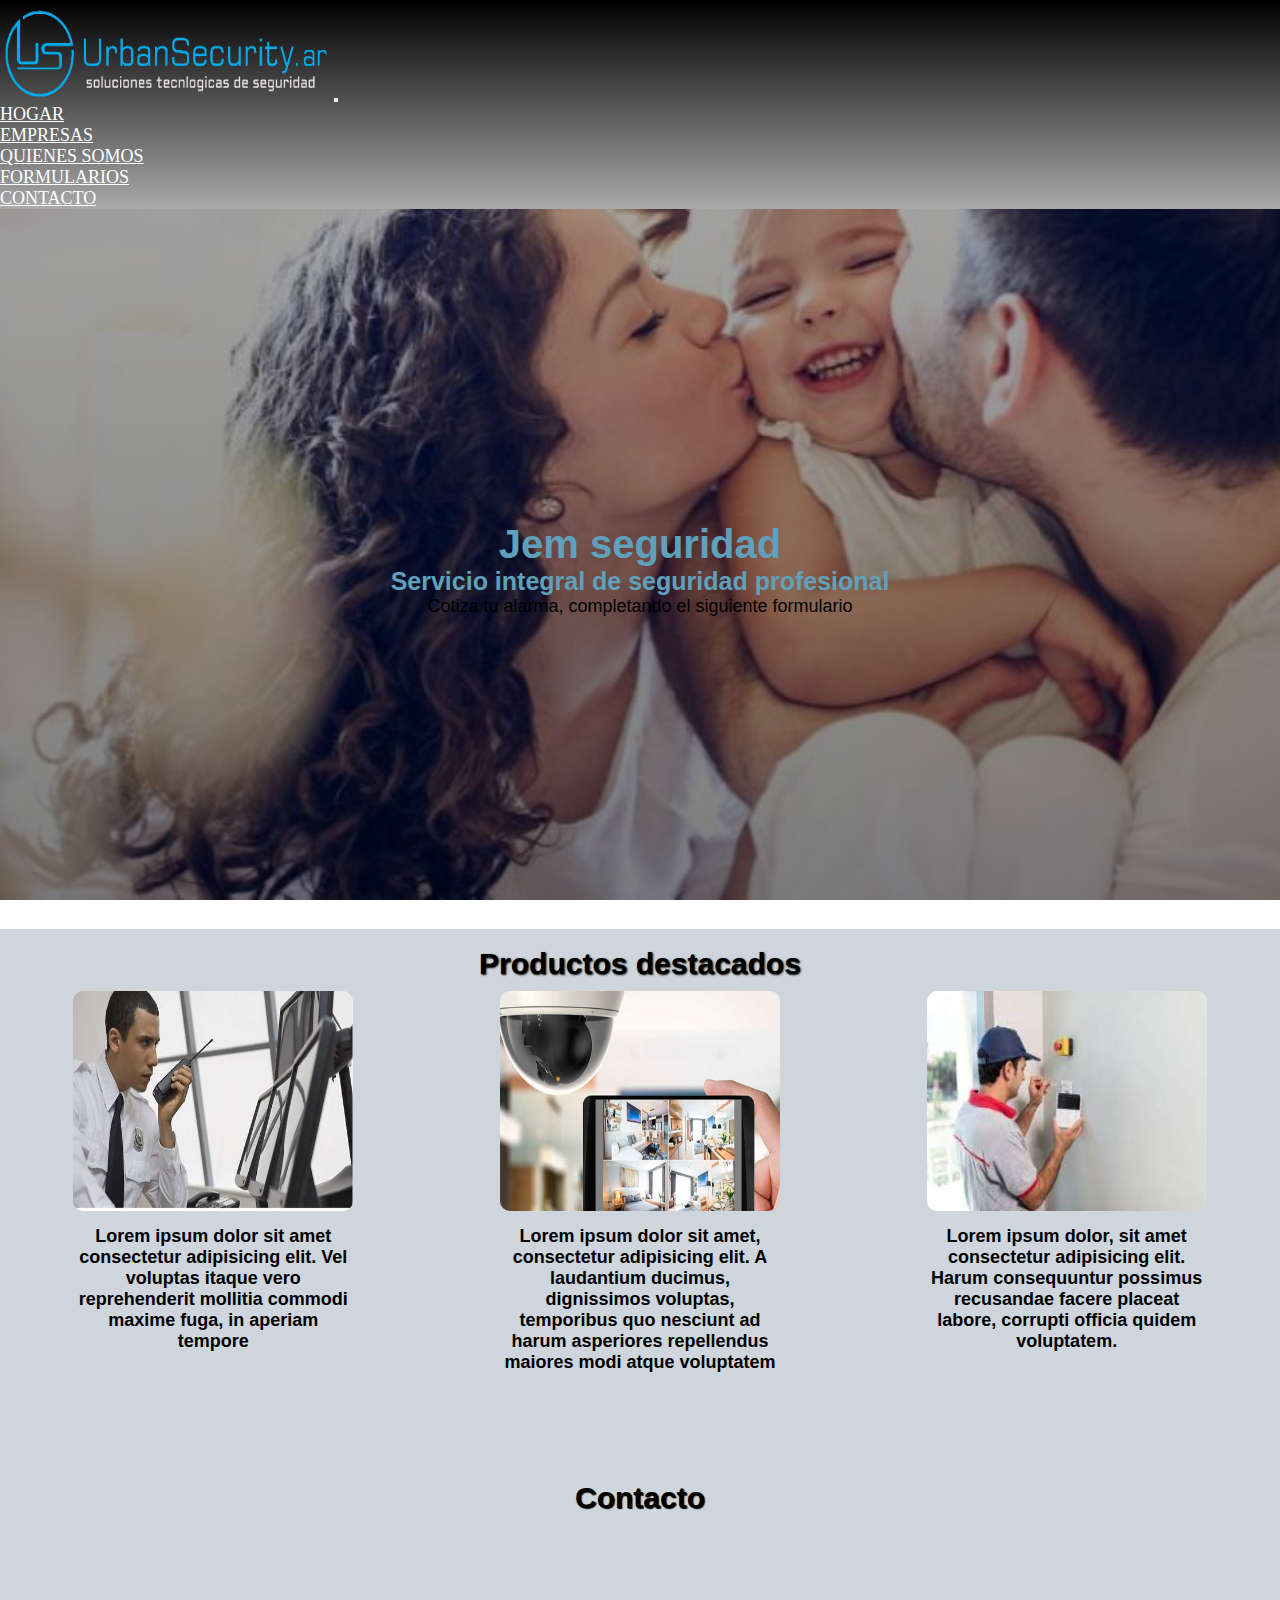
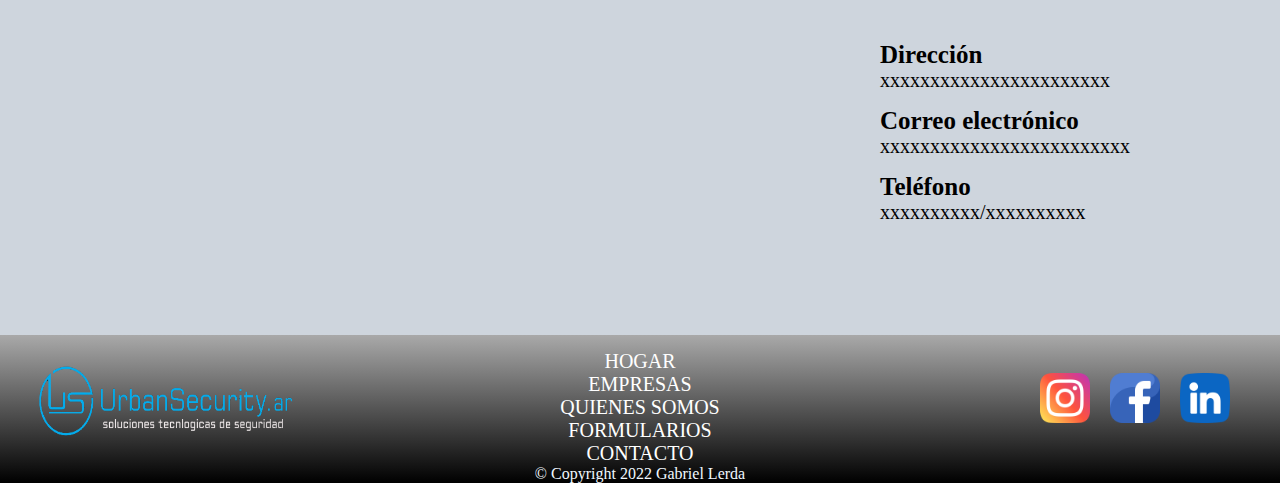
<file: Practica de root/index.html>
<!DOCTYPE html>
<html lang="en">

<head>
    <meta charset="UTF-8">
    <meta http-equiv="X-UA-Compatible" content="IE=edge">
    <meta name="viewport" content="width=device-width, initial-scale=1.0">
    <link href="https://cdn.jsdelivr.net/npm/bootstrap@5.1.3/dist/css/bootstrap.min.css" rel="stylesheet"
        integrity="sha384-1BmE4kWBq78iYhFldvKuhfTAU6auU8tT94WrHftjDbrCEXSU1oBoqyl2QvZ6jIW3" crossorigin="anonymous">
    <link rel="stylesheet" href="css/style.css">
    <link rel="shortcut icon" href="images/logourban.png" type="image/x-icon">
    <title>Jem-Seguridad</title>
</head>

<body>
    <div class="grid-container">
        <header class="header">
            <nav class="navbar navbar-expand-lg background-nav">
                <div class="container-fluid">
                    <a class="navbar-brand" href="./index.html"><img src="images/logosinfondo.png" alt="Logo"></a>
                    <button class="navbar-toggler navbar-light" type="button" data-bs-toggle="collapse"
                        data-bs-target="#navbarNav" aria-controls="navbarNav" aria-expanded="false"
                        aria-label="Toggle navigation">
                        <span class="navbar-toggler-icon"></span>
                    </button>
                    <div class="collapse navbar-collapse justify-content-end" id="navbarNav">
                        <ul class="navbar-nav nav-ul">
                            <li class="nav-item">
                                <a class="nav-link active" aria-current="page" href="pages/hogar.html">Hogar</a>
                            </li>
                            <li class="nav-item">
                                <a class="nav-link active" href="pages/empresas.html">Empresas</a>
                            </li>
                            <li class="nav-item">
                                <a class="nav-link active" href="pages/quienes-somos.html">Quienes somos</a>
                            </li>
                            <li class="nav-item">
                                <a class="nav-link active" href="pages/formularios.html">Formularios</a>
                            </li>
                            <li class="nav-item">
                                <a class="nav-link active" href="#contacto">Contacto</a>
                            </li>
                        </ul>
                    </div>
                </div>
            </nav>
        </header>
        <main class="main">
            <section class="hero-section">
                <h1>Jem seguridad </h1>
                <h2>Servicio integral de seguridad profesional</h2>
                <!-- es parte de un formulario -->
                <p>Cotiza tu alarma, completando el siguiente formulario</p>
            </section>
            <section class="productos-destacados">
                <h2>Productos destacados</h2>
                <div class="imagenes-productos">
                    <div>
                        <a href="pages/empresas.html"><img src="images/guardiaseguri.jpg" alt="Monitoreo empresa"></a>
                        <p>Lorem ipsum dolor sit amet consectetur adipisicing elit. Vel voluptas itaque vero
                            reprehenderit
                            mollitia commodi maxime fuga, in aperiam tempore</p>
                    </div>
                    <div>
                        <a href="pages/hogar.html"><img src="images/camaras-seguridad-casa.jpg"
                                alt="Alarmas domiciliarias"></a>
                        <p>Lorem ipsum dolor sit amet, consectetur adipisicing elit. A laudantium ducimus, dignissimos
                            voluptas, temporibus quo nesciunt ad harum asperiores repellendus maiores modi atque
                            voluptatem
                        </p>
                    </div>
                    <div>
                        <a href="pages/hogar.html"><img src="images/alarmadomicilio.jpg"
                                alt="Instalacion de alarmas"></a>
                        <p>Lorem ipsum dolor, sit amet consectetur adipisicing elit. Harum consequuntur possimus
                            recusandae
                            facere
                            placeat labore, corrupti officia quidem voluptatem.</p>
                    </div>
                </div>
            </section>
            <section id="contacto" class="contacto">
                <h2>Contacto</h2>
                <div class="maps-datos">
                    <iframe
                        src="https://www.google.com/maps/embed?pb=!1m18!1m12!1m3!1d3404.204790528849!2d-64.25051918255616!3d-31.436028599999997!2m3!1f0!2f0!3f0!3m2!1i1024!2i768!4f13.1!3m3!1m2!1s0x9432a1fa1e631b87%3A0x16447fb9fc175494!2sGabriela%20Mistral%204715%2C%20X5011EFU%20C%C3%B3rdoba!5e0!3m2!1ses!2sar!4v1649034889781!5m2!1ses!2sar"
                        width="400" height="300" style="border:0;" allowfullscreen="" loading="lazy"
                        referrerpolicy="no-referrer-when-downgrade"></iframe>
                    <div>
                        <h3>Dirección</h3>
                        <p>xxxxxxxxxxxxxxxxxxxxxxx</p>
                        <h3>Correo electrónico</h3>
                        <p>xxxxxxxxxxxxxxxxxxxxxxxxx</p>
                        <h3>Teléfono</h3>
                        <p>xxxxxxxxxx/xxxxxxxxxx</p>
                    </div>
                </div>
            </section>
        </main>
        <footer class="footer">
            <div class="pie-de-pagina">
                <div class="logo-footer">
                    <a href="./index.html"><img src="images/logosinfondo.png" alt="Logo empresa"></a>
                </div>
                <nav>
                    <ul>
                        <li><a href="pages/hogar.html">Hogar</a></li>
                        <li><a href="pages/empresas.html">Empresas</a></li>
                        <li><a href="pages/quienes-somos.html">Quienes somos</a></li>
                        <li><a href="pages/formularios.html">Formularios</a></li>
                        <li><a href="#contacto">Contacto</a></li>
                    </ul>
                </nav>
                <div class="redes-sociales">
                    <div class="ig">
                        <a href="https://www.instagram.com/?hl=es" target="_blank"> <img src="images/instagram.png"
                                alt="Instagram" height="50px"></a>
                    </div>
                    <div class="fb">
                        <a href="https://es-la.facebook.com/" target="_blank"> <img src="images/facebook.png"
                                alt="facebook" height="50px">
                        </a>
                    </div>
                    <div class="lkd">
                        <a href="https://www.linkedin.com/" target="_blank"> <img src="images/linkedin.png"
                                alt="linkedin" height="50px">
                        </a>
                    </div>
                </div>
            </div>
            <!--derechos de autor-->
            <p>© Copyright 2022 Gabriel Lerda</p>
        </footer>
    </div>
    <!-- CDN JAVASCRIPT DE BOOTSTRAP -->
    <script src="https://cdn.jsdelivr.net/npm/@popperjs/core@2.10.2/dist/umd/popper.min.js"
        integrity="sha384-7+zCNj/IqJ95wo16oMtfsKbZ9ccEh31eOz1HGyDuCQ6wgnyJNSYdrPa03rtR1zdB"
        crossorigin="anonymous"></script>
    <script src="https://cdn.jsdelivr.net/npm/bootstrap@5.1.3/dist/js/bootstrap.min.js"
        integrity="sha384-QJHtvGhmr9XOIpI6YVutG+2QOK9T+ZnN4kzFN1RtK3zEFEIsxhlmWl5/YESvpZ13"
        crossorigin="anonymous"></script>
</body>

</html>
</file>
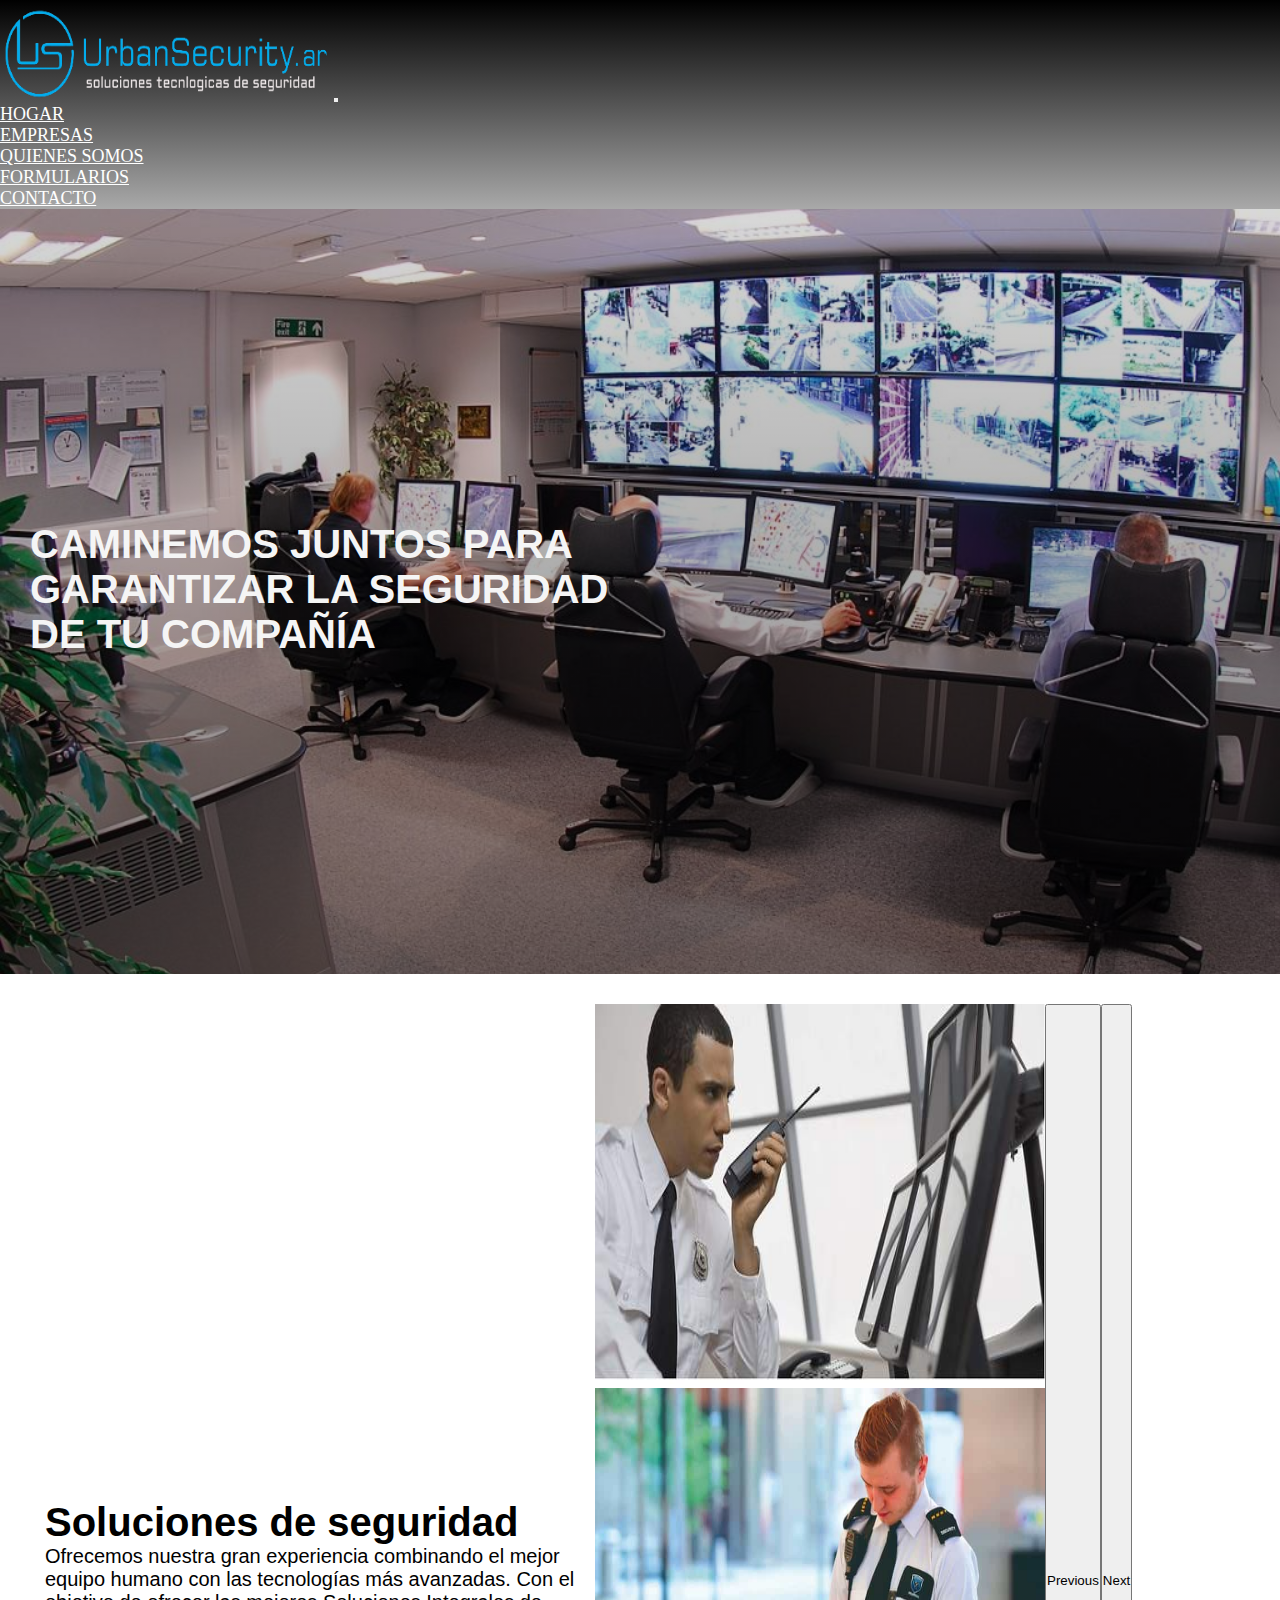
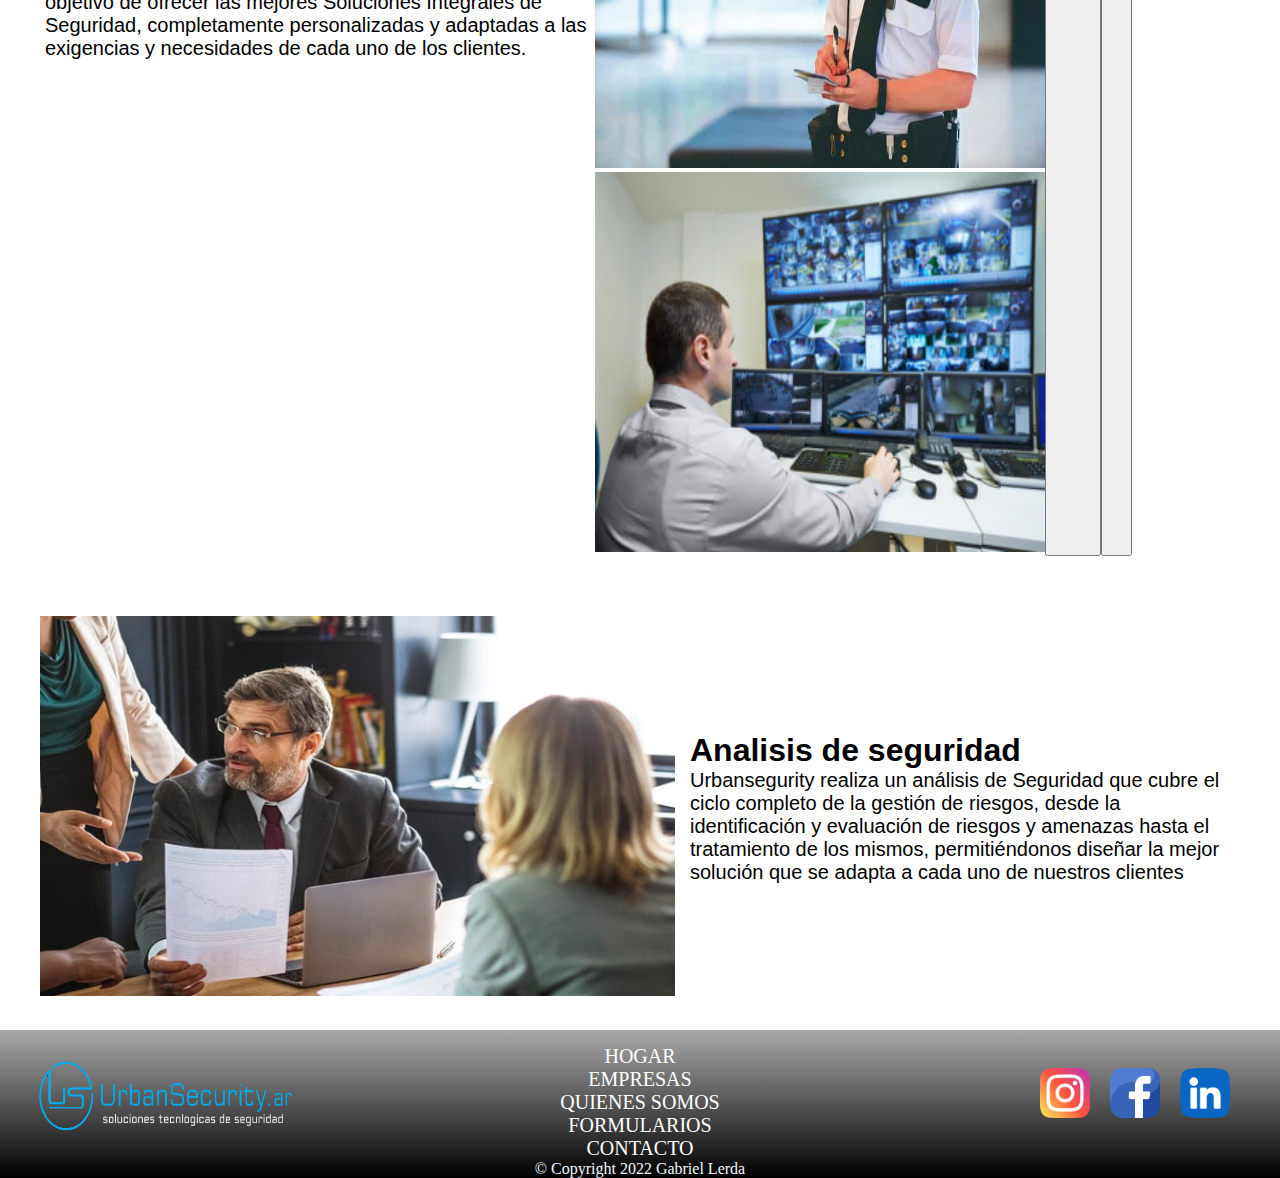
<file: Practica de root/pages/empresas.html>
<!DOCTYPE html>
<html lang="en">

<head>
    <meta charset="UTF-8">
    <meta http-equiv="X-UA-Compatible" content="IE=edge">
    <meta name="viewport" content="width=device-width, initial-scale=1.0">
    <link href="https://cdn.jsdelivr.net/npm/bootstrap@5.1.3/dist/css/bootstrap.min.css" rel="stylesheet"
        integrity="sha384-1BmE4kWBq78iYhFldvKuhfTAU6auU8tT94WrHftjDbrCEXSU1oBoqyl2QvZ6jIW3" crossorigin="anonymous">
    <link rel="stylesheet" href="../css/style.css">
    <link rel="shortcut icon" href="../images/logo.png" type="image/x-icon">
    <title>Jem-Empresas</title>
</head>

<body>
    <div class="grid-container">
        <header class="header">
            <nav class="navbar navbar-expand-lg background-nav">
                <div class="container-fluid">
                    <a class="navbar-brand" href="../index.html"><img src="../images/logosinfondo.png" alt="Logo"></a>
                    <button class="navbar-toggler navbar-light" type="button" data-bs-toggle="collapse"
                        data-bs-target="#navbarNav" aria-controls="navbarNav" aria-expanded="false"
                        aria-label="Toggle navigation">
                        <span class="navbar-toggler-icon"></span>
                    </button>
                    <div class="collapse navbar-collapse justify-content-end" id="navbarNav">
                        <ul class="navbar-nav nav-ul">
                            <li class="nav-item">
                                <a class="nav-link active" aria-current="page" href="hogar.html">Hogar</a>
                            </li>
                            <li class="nav-item">
                                <a class="nav-link" href="empresas.html">Empresas</a>
                            </li>
                            <li class="nav-item">
                                <a class="nav-link active" href="quienes-somos.html">Quienes somos</a>
                            </li>
                            <li class="nav-item">
                                <a class="nav-link active" href="formularios.html">Formularios</a>
                            </li>
                            <li class="nav-item">
                                <a class="nav-link active" href="../index.html#contacto">Contacto</a>
                            </li>
                        </ul>
                    </div>
                </div>
            </nav>
        </header>
        <main class="main">
            <section class="section-empresas">
                <h1>Caminemos juntos para garantizar la seguridad de tu compañía</h1>
            </section>
            <section class="container section-carrousel">
                <div class="texto-empresas">
                    <h2>Soluciones de seguridad</h2>
                    <p>Ofrecemos nuestra gran experiencia combinando el mejor equipo humano con las tecnologías más
                        avanzadas. Con el objetivo de ofrecer las mejores Soluciones Integrales de Seguridad,
                        completamente personalizadas y adaptadas a las exigencias y necesidades de cada uno de los
                        clientes.</p>
                </div>
                <div id="carouselExampleFade" class="carousel slide carousel-fade size-carrousel"
                    data-bs-ride="carousel">
                    <div class="carousel-inner">
                        <div class="carousel-item active">
                            <img src="../images/guardiaseguri.jpg" class="d-block w-100" alt="...">
                        </div>
                        <div class="carousel-item">
                            <img src="../images/guardia-empresa.jpg" class="d-block w-100" alt="...">
                        </div>
                        <div class="carousel-item">
                            <img src="../images/guardia-empresa2.jpg" class="d-block w-100" alt="...">
                        </div>
                    </div>
                    <button class="carousel-control-prev" type="button" data-bs-target="#carouselExampleFade"
                        data-bs-slide="prev">
                        <span class="carousel-control-prev-icon" aria-hidden="true"></span>
                        <span class="visually-hidden">Previous</span>
                    </button>
                    <button class="carousel-control-next" type="button" data-bs-target="#carouselExampleFade"
                        data-bs-slide="next">
                        <span class="carousel-control-next-icon" aria-hidden="true"></span>
                        <span class="visually-hidden">Next</span>
                    </button>
                </div>
            </section>
            <section class="container section-three">
                <div>
                    <img src="../images/analisis de seguridad.jpg" alt="Analizando-seg">
                </div>
                <div class="texto-empresas">
                    <h1>Analisis de seguridad</h1>
                    <p>Urbansegurity realiza un análisis de Seguridad que cubre el ciclo completo de la gestión de
                        riesgos, desde la identificación y evaluación de riesgos y amenazas hasta el tratamiento de
                        los
                        mismos, permitiéndonos diseñar la mejor solución que se adapta a cada uno de nuestros
                        clientes
                    </p>
                </div>
            </section>
        </main>
        <footer class="footer">
            <div class="pie-de-pagina">
                <div class="logo-footer">
                    <a href="../index.html"><img src="../images/logosinfondo.png" alt="Logo empresa"></a>
                </div>
                <nav>
                    <ul>
                        <li><a href="hogar.html">Hogar</a></li>
                        <li><a href="empresas.html">Empresas</a></li>
                        <li><a href="quienes-somos.html">Quienes somos</a></li>
                        <li><a href="formularios.html">Formularios</a></li>
                        <li><a href="../index.html#contacto">Contacto</a></li>
                    </ul>
                </nav>
                <div class="redes-sociales">
                    <div>
                        <a href="https://www.instagram.com/?hl=es" target="_blank"> <img src="../images/instagram.png"
                                alt="Instagram" height="50px"></a>
                    </div>
                    <div>
                        <a href="https://es-la.facebook.com/" target="_blank"> <img src="../images/facebook.png"
                                alt="facebook" height="50px">
                        </a>
                    </div>
                    <div>
                        <a href="https://www.linkedin.com/" target="_blank"> <img src="../images/linkedin.png"
                                alt="linkedin" height="50px"> </a>
                    </div>
                </div>
            </div>
            <!--derechos de autor-->
            <p>© Copyright 2022 Gabriel Lerda</p>
        </footer>
    </div>
    <!-- CDN JAVASCRIPT DE BOOTSTRAP -->
    <script src="https://cdn.jsdelivr.net/npm/@popperjs/core@2.10.2/dist/umd/popper.min.js"
        integrity="sha384-7+zCNj/IqJ95wo16oMtfsKbZ9ccEh31eOz1HGyDuCQ6wgnyJNSYdrPa03rtR1zdB"
        crossorigin="anonymous"></script>
    <script src="https://cdn.jsdelivr.net/npm/bootstrap@5.1.3/dist/js/bootstrap.min.js"
        integrity="sha384-QJHtvGhmr9XOIpI6YVutG+2QOK9T+ZnN4kzFN1RtK3zEFEIsxhlmWl5/YESvpZ13"
        crossorigin="anonymous"></script>
</body>

</html>
</file>
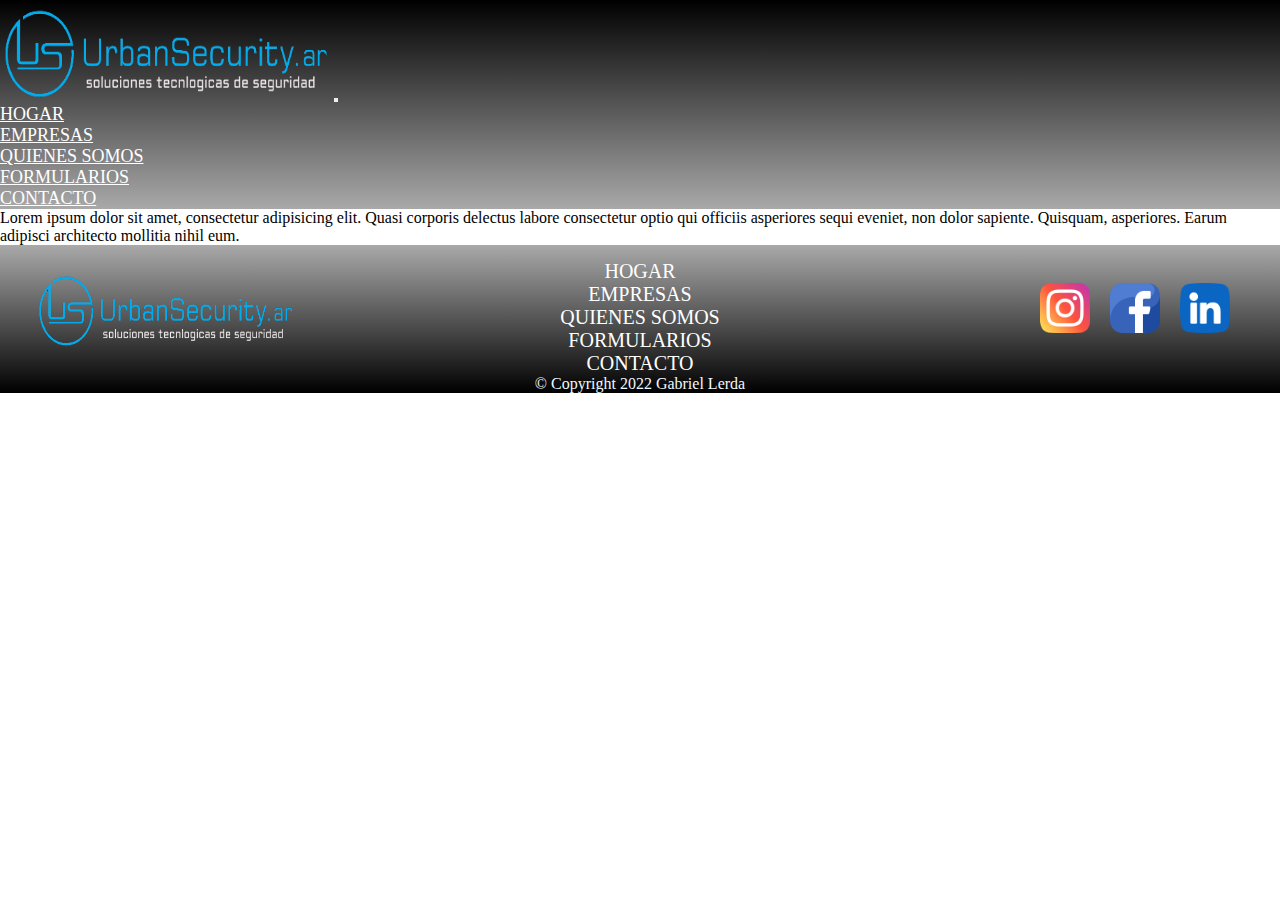
<file: Practica de root/pages/formularios.html>
<!DOCTYPE html>
<html lang="en">

<head>
    <meta charset="UTF-8">
    <meta http-equiv="X-UA-Compatible" content="IE=edge">
    <meta name="viewport" content="width=device-width, initial-scale=1.0">
    <link href="https://cdn.jsdelivr.net/npm/bootstrap@5.1.3/dist/css/bootstrap.min.css" rel="stylesheet"
        integrity="sha384-1BmE4kWBq78iYhFldvKuhfTAU6auU8tT94WrHftjDbrCEXSU1oBoqyl2QvZ6jIW3" crossorigin="anonymous">
    <link rel="stylesheet" href="../css/style.css">
    <link rel="shortcut icon" href="../images/logo.png" type="image/x-icon">
    <title>Jem-formularios</title>
</head>

<body>
    <div class="grid-container">
        <header class="header">
            <!-- <a href="../index.html"><img src="../images/logosinfondo.png" alt="Logo empresa" height="200px"></a>
            <nav>
                <ul>
                    <li><a href="hogar.html">Hogar</a> </li>
                    <li><a href="empresas.html">Empresas</a></li>
                    <li><a href="quienes-somos.html">Quienes somos</a></li>
                    <li><a href="formularios.html">Formularios</a></li>
                    <li><a href="../index.html#contacto">Contacto</a></li>
                </ul>
            </nav> -->
            <nav class="navbar navbar-expand-lg background-nav">
                <div class="container-fluid">
                    <a class="navbar-brand" href="../index.html"><img src="../images/logosinfondo.png" alt="Logo"></a>
                    <button class="navbar-toggler navbar-light" type="button" data-bs-toggle="collapse"
                        data-bs-target="#navbarNav" aria-controls="navbarNav" aria-expanded="false"
                        aria-label="Toggle navigation">
                        <span class="navbar-toggler-icon"></span>
                    </button>
                    <div class="collapse navbar-collapse justify-content-end" id="navbarNav">
                        <ul class="navbar-nav nav-ul">
                            <li class="nav-item">
                                <a class="nav-link active" aria-current="page" href="./hogar.html">Hogar</a>
                            </li>
                            <li class="nav-item">
                                <a class="nav-link active" href="./empresas.html">Empresas</a>
                            </li>
                            <li class="nav-item">
                                <a class="nav-link active" href="./quienes-somos.html">Quienes somos</a>
                            </li>
                            <li class="nav-item">
                                <a class="nav-link" href="./formularios.html">Formularios</a>
                            <li class="nav-item">
                                <a class="nav-link active" href="../index.html#contacto">Contacto</a>
                            </li>
                            </li>
                        </ul>
                    </div>
                </div>
            </nav>
        </header>
        <main class="main">
            <section>
                <p> Lorem ipsum dolor sit amet, consectetur adipisicing elit. Quasi corporis delectus labore consectetur
                    optio
                    qui officiis asperiores sequi eveniet, non dolor sapiente. Quisquam, asperiores. Earum adipisci
                    architecto
                    mollitia nihil eum.</p>
            </section>
        </main>
        <footer class="footer">
            <div class="pie-de-pagina">
                <div class="logo-footer">
                    <a href="../index.html"><img src="../images/logosinfondo.png" alt="Logo empresa"></a>
                </div>
                <nav>
                    <ul>
                        <li><a href="hogar.html">Hogar</a></li>
                        <li><a href="empresas.html">Empresas</a></li>
                        <li><a href="quienes-somos.html">Quienes somos</a></li>
                        <li><a href="formularios.html">Formularios</a></li>
                        <li><a href="../index.html#contacto">Contacto</a></li>
                    </ul>
                </nav>
                <div class="redes-sociales">
                    <div>
                        <a href="https://www.instagram.com/?hl=es" target="_blank"> <img src="../images/instagram.png"
                                alt="Instagram" height="50px"></a>
                    </div>
                    <div>
                        <a href="https://es-la.facebook.com/" target="_blank"> <img src="../images/facebook.png"
                                alt="facebook" height="50px">
                        </a>
                    </div>
                    <div>
                        <a href="https://www.linkedin.com/" target="_blank"> <img src="../images/linkedin.png"
                                alt="linkedin" height="50px"> </a>
                    </div>
                </div>
            </div>
            <!--derechos de autor-->
            <p>© Copyright 2022 Gabriel Lerda</p>
        </footer>
    </div>
    <!-- CDN JAVASCRIPT DE BOOTSTRAP -->
    <script src="https://cdn.jsdelivr.net/npm/@popperjs/core@2.10.2/dist/umd/popper.min.js"
        integrity="sha384-7+zCNj/IqJ95wo16oMtfsKbZ9ccEh31eOz1HGyDuCQ6wgnyJNSYdrPa03rtR1zdB"
        crossorigin="anonymous"></script>
    <script src="https://cdn.jsdelivr.net/npm/bootstrap@5.1.3/dist/js/bootstrap.min.js"
        integrity="sha384-QJHtvGhmr9XOIpI6YVutG+2QOK9T+ZnN4kzFN1RtK3zEFEIsxhlmWl5/YESvpZ13"
        crossorigin="anonymous"></script>
</body>

</html>
</file>
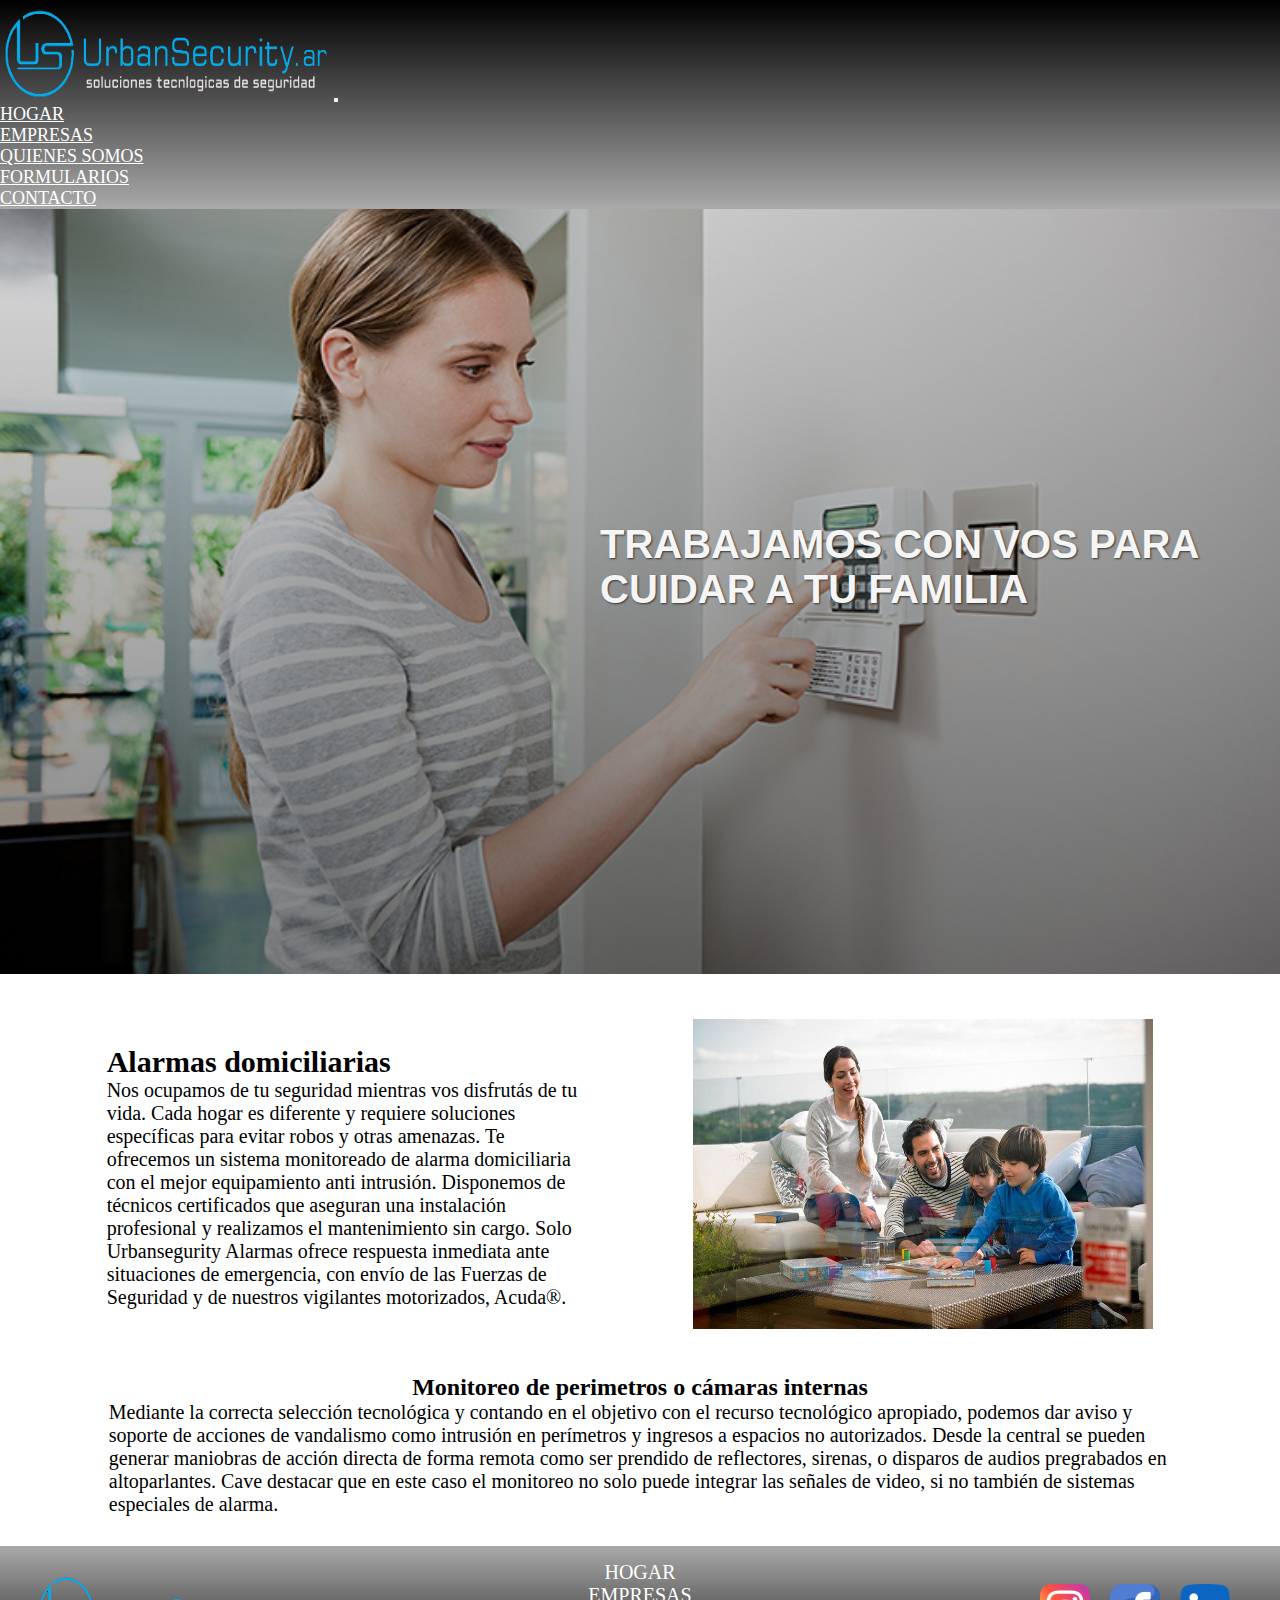
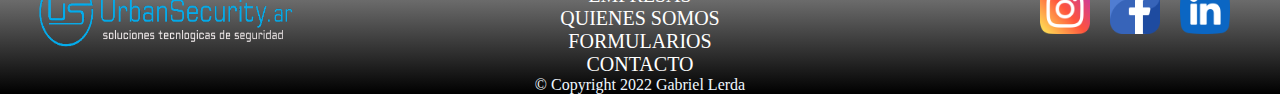
<file: Practica de root/pages/hogar.html>
<!DOCTYPE html>
<html lang="en">

<head>
    <meta charset="UTF-8">
    <meta http-equiv="X-UA-Compatible" content="IE=edge">
    <meta name="viewport" content="width=device-width, initial-scale=1.0">
    <link href="https://cdn.jsdelivr.net/npm/bootstrap@5.1.3/dist/css/bootstrap.min.css" rel="stylesheet"
        integrity="sha384-1BmE4kWBq78iYhFldvKuhfTAU6auU8tT94WrHftjDbrCEXSU1oBoqyl2QvZ6jIW3" crossorigin="anonymous">
    <link rel="stylesheet" href="../css/style.css">
    <link rel="shortcut icon" href="../images/logo.png" type="image/x-icon">
    <title>Jem-Hogar</title>
</head>

<body>
    <div class="grid-container">
        <header class="header">
            <!-- <a href="../index.html"><img src="../images/logosinfondo.png" alt="Logo empresa" height="200px"></a>
            <nav>
                <ul>
                    <li><a href="hogar.html">Hogar</a></li>
                    <li><a href="empresas.html">Empresas</a></li>
                    <li><a href="quienes-somos.html">Quienes somos</a></li>
                    <li><a href="formularios.html">Formularios</a></li>
                    <li><a href="../index.html#contacto">Contacto</a></li>
                </ul>
            </nav> -->
            <nav class="navbar navbar-expand-lg background-nav">
                <div class="container-fluid">
                    <a class="navbar-brand" href="../index.html"><img src="../images/logosinfondo.png" alt="Logo"></a>
                    <button class="navbar-toggler navbar-light" type="button" data-bs-toggle="collapse"
                        data-bs-target="#navbarNav" aria-controls="navbarNav" aria-expanded="false"
                        aria-label="Toggle navigation">
                        <span class="navbar-toggler-icon"></span>
                    </button>
                    <div class="collapse navbar-collapse justify-content-end" id="navbarNav">
                        <ul class="navbar-nav nav-ul">
                            <li class="nav-item">
                                <a class="nav-link enlace" aria-current="page" href="./hogar.html">Hogar</a>
                            </li>
                            <li class="nav-item">
                                <a class="nav-link active" href="./empresas.html">Empresas</a>
                            </li>
                            <li class="nav-item">
                                <a class="nav-link active" href="./quienes-somos.html">Quienes somos</a>
                            </li>
                            <li class="nav-item">
                                <a class="nav-link active" href="./formularios.html">Formularios</a>
                            <li class="nav-item">
                                <a class="nav-link active" href="../index.html#contacto">Contacto</a>
                            </li>
                            </li>
                        </ul>
                    </div>
                </div>
            </nav>
        </header>
        <main class="main">
            <section class="servicio-hogar">
                <h1>Trabajamos con vos para cuidar a tu familia</h1>
            </section>
            <section class="container alarma-dom">
                <div>
                    <h2>Alarmas domiciliarias</h2>
                    <p>Nos ocupamos de tu seguridad mientras vos disfrutás de tu vida. Cada hogar es diferente y requiere soluciones específicas para evitar robos y otras amenazas.
                    Te ofrecemos un sistema monitoreado de alarma domiciliaria con el mejor equipamiento anti intrusión. Disponemos de técnicos certificados que aseguran una instalación profesional y realizamos el mantenimiento sin cargo.
                    Solo Urbansegurity Alarmas ofrece respuesta inmediata ante situaciones de emergencia, con envío de las Fuerzas de Seguridad y de nuestros vigilantes motorizados, Acuda®.</p>
                </div>
                <div>
                    <img src="../images/alarmas-para-chalets-familia.jpg" alt="Foto-familiar">
                </div>
            </section>
            <section class="container descripcion-hogar">
                <div>
                    <h2>Monitoreo de perimetros o cámaras internas</h2>
                    <p> Mediante la correcta selección tecnológica y contando en el objetivo con el recurso tecnológico
                        apropiado, podemos dar aviso y soporte de acciones de vandalismo como intrusión en perímetros y
                        ingresos a espacios no autorizados. Desde la central se pueden generar maniobras de acción
                        directa de forma remota como ser prendido de reflectores, sirenas, o disparos de audios
                        pregrabados en altoparlantes. Cave destacar que en este caso el monitoreo no solo puede integrar
                        las señales de video, si no también de sistemas especiales de alarma.</p>
                </div>
            </section>
            <!-- agregar preguntas frecuentes -->
        </main>
        <footer class="footer">
            <div class="pie-de-pagina">
                <div class="logo-footer">
                    <a href="../index.html"><img src="../images/logosinfondo.png" alt="Logo empresa"></a>
                </div>
                <nav>
                    <ul>
                        <li><a href="hogar.html">Hogar</a></li>
                        <li><a href="empresas.html">Empresas</a></li>
                        <li><a href="quienes-somos.html">Quienes somos</a></li>
                        <li><a href="formularios.html">Formularios</a></li>
                        <li><a href="../index.html#contacto">Contacto</a></li>
                    </ul>
                </nav>
                <div class="redes-sociales">
                    <div>
                        <a href="https://www.instagram.com/?hl=es" target="_blank"> <img src="../images/instagram.png"
                                alt="Instagram" height="50px"></a>
                    </div>
                    <div>
                        <a href="https://es-la.facebook.com/" target="_blank"> <img src="../images/facebook.png"
                                alt="facebook" height="50px">
                        </a>
                    </div>
                    <div>
                        <a href="https://www.linkedin.com/" target="_blank"> <img src="../images/linkedin.png"
                                alt="linkedin" height="50px"> </a>
                    </div>
                </div>
            </div>
            <!--derechos de autor-->
            <p>© Copyright 2022 Gabriel Lerda</p>
        </footer>
    </div>
    <!-- CDN JAVASCRIPT DE BOOTSTRAP -->
    <script src="https://cdn.jsdelivr.net/npm/@popperjs/core@2.10.2/dist/umd/popper.min.js"
        integrity="sha384-7+zCNj/IqJ95wo16oMtfsKbZ9ccEh31eOz1HGyDuCQ6wgnyJNSYdrPa03rtR1zdB"
        crossorigin="anonymous"></script>
    <script src="https://cdn.jsdelivr.net/npm/bootstrap@5.1.3/dist/js/bootstrap.min.js"
        integrity="sha384-QJHtvGhmr9XOIpI6YVutG+2QOK9T+ZnN4kzFN1RtK3zEFEIsxhlmWl5/YESvpZ13"
        crossorigin="anonymous"></script>
</body>

</html>
</file>
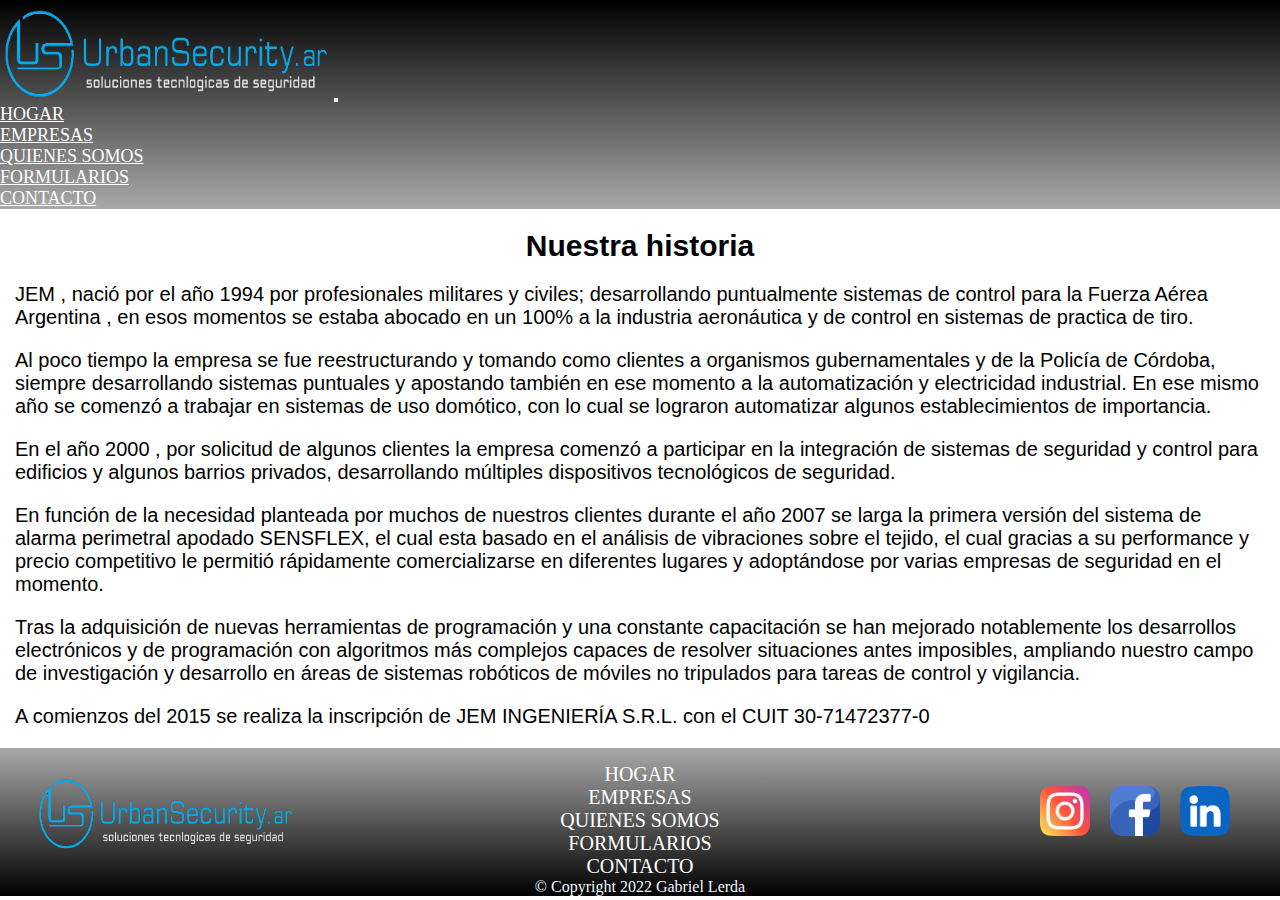
<file: Practica de root/pages/quienes-somos.html>
<!DOCTYPE html>
<html lang="en">

<head>
    <meta charset="UTF-8">
    <meta http-equiv="X-UA-Compatible" content="IE=edge">
    <meta name="viewport" content="width=device-width, initial-scale=1.0">
    <link href="https://cdn.jsdelivr.net/npm/bootstrap@5.1.3/dist/css/bootstrap.min.css" rel="stylesheet"
        integrity="sha384-1BmE4kWBq78iYhFldvKuhfTAU6auU8tT94WrHftjDbrCEXSU1oBoqyl2QvZ6jIW3" crossorigin="anonymous">
    <link rel="stylesheet" href="../css/style.css">
    <link rel="shortcut icon" href="../images/logourban.png" type="image/x-icon">
    <title>Jem-Quienes somos</title>
</head>

<body>
    <div class="grid-container">
        <header class="header">
            <!-- <a href="../index.html"><img src="../images/logosinfondo.png" alt="Logo empresa" height="200px"></a>
            <nav>
                <ul>
                    <li><a href="hogar.html">Hogar</a></li>
                    <li><a href="empresas.html">Empresas</a></li>
                    <li><a href="quienes-somos.html">Quienes somos</a></li>
                    <li><a href="formularios.html">Formularios</a></li>
                    <li><a href="../index.html#contacto">Contacto</a></li>
                </ul>
            </nav> -->
            <nav class="navbar navbar-expand-lg background-nav">
                <div class="container-fluid">
                    <a class="navbar-brand" href="../index.html"><img src="../images/logosinfondo.png" alt="Logo"></a>
                    <button class="navbar-toggler navbar-light" type="button" data-bs-toggle="collapse"
                        data-bs-target="#navbarNav" aria-controls="navbarNav" aria-expanded="false"
                        aria-label="Toggle navigation">
                        <span class="navbar-toggler-icon"></span>
                    </button>
                    <div class="collapse navbar-collapse justify-content-end" id="navbarNav">
                        <ul class="navbar-nav nav-ul">
                            <li class="nav-item">
                                <a class="nav-link active" aria-current="page" href="./hogar.html">Hogar</a>
                            </li>
                            <li class="nav-item">
                                <a class="nav-link active" href="./empresas.html">Empresas</a>
                            </li>
                            <li class="nav-item">
                                <a class="nav-link" href="./quienes-somos.html">Quienes somos</a>
                            </li>
                            <li class="nav-item">
                                <a class="nav-link active" href="./formularios.html">Formularios</a>
                            </li>
                            <li class="nav-item">
                                <a class="nav-link active" href="../index.html#contacto">Contacto</a>
                            </li>
                        </ul>
                    </div>
                </div>
            </nav>
        </header>
        <main class="main">
            <section class="container nstra-historia">
                <h2>Nuestra historia</h2>
                <p> JEM , nació por el año 1994 por profesionales militares y civiles; desarrollando puntualmente
                    sistemas
                    de control para la Fuerza Aérea Argentina , en esos momentos se estaba abocado en un 100% a la
                    industria
                    aeronáutica y de control en sistemas de practica de tiro.</p>
                <p>
                    Al poco tiempo la empresa se fue reestructurando y tomando como clientes a organismos
                    gubernamentales y
                    de la Policía de Córdoba, siempre desarrollando sistemas puntuales y apostando también en ese
                    momento a
                    la automatización y electricidad industrial. En ese mismo año se comenzó a trabajar en sistemas de
                    uso
                    domótico, con lo cual se lograron automatizar algunos establecimientos de importancia.</p>
                <p>
                    En el año 2000 , por solicitud de algunos clientes la empresa comenzó a participar en la integración
                    de
                    sistemas de seguridad y control para edificios y algunos barrios privados, desarrollando múltiples
                    dispositivos tecnológicos de seguridad.</p>
                <p>
                    En función de la necesidad planteada por muchos de nuestros clientes durante el año 2007 se larga la
                    primera versión del sistema de alarma perimetral apodado SENSFLEX, el cual esta basado en el
                    análisis de
                    vibraciones sobre el tejido, el cual gracias a su performance y precio competitivo le permitió
                    rápidamente comercializarse en diferentes lugares y adoptándose por varias empresas de seguridad en
                    el
                    momento.</p>
                <p>
                    Tras la adquisición de nuevas herramientas de programación y una constante capacitación se han
                    mejorado
                    notablemente los desarrollos electrónicos y de programación con algoritmos más complejos capaces de
                    resolver situaciones antes imposibles, ampliando nuestro campo de investigación y desarrollo en
                    áreas de
                    sistemas robóticos de móviles no tripulados para tareas de control y vigilancia.</p>
                <p>
                    A comienzos del 2015 se realiza la inscripción de JEM INGENIERÍA S.R.L. con el CUIT 30-71472377-0
                </p>
            </section>
        </main>
        <footer class="footer">
            <div class="pie-de-pagina">
                <div class="logo-footer">
                    <a href="../index.html"><img src="../images/logosinfondo.png" alt="Logo empresa"></a>
                </div>
                <nav>
                    <ul>
                        <li><a href="hogar.html">Hogar</a></li>
                        <li><a href="empresas.html">Empresas</a></li>
                        <li><a href="quienes-somos.html">Quienes somos</a></li>
                        <li><a href="formularios.html">Formularios</a></li>
                        <li><a href="../index.html#contacto">Contacto</a></li>
                    </ul>
                </nav>
                <div class="redes-sociales">
                    <div>
                        <a href="https://www.instagram.com/?hl=es" target="_blank"> <img src="../images/instagram.png"
                                alt="instagram" height="50px"></a>
                    </div>
                    <div>
                        <a href="https://es-la.facebook.com/" target="_blank"> <img src="../images/facebook.png"
                                alt="facebook" height="50px">
                        </a>
                    </div>
                    <div>
                        <a href="https://www.linkedin.com/" target="_blank"> <img src="../images/linkedin.png"
                                alt="linkedin" height="50px"> </a>
                    </div>
                </div>
            </div>
            <!--derechos de autor-->
            <p>© Copyright 2022 Gabriel Lerda</p>
        </footer>
    </div>
    <!-- CDN JAVASCRIPT DE BOOTSTRAP -->
    <script src="https://cdn.jsdelivr.net/npm/@popperjs/core@2.10.2/dist/umd/popper.min.js"
        integrity="sha384-7+zCNj/IqJ95wo16oMtfsKbZ9ccEh31eOz1HGyDuCQ6wgnyJNSYdrPa03rtR1zdB"
        crossorigin="anonymous"></script>
    <script src="https://cdn.jsdelivr.net/npm/bootstrap@5.1.3/dist/js/bootstrap.min.js"
        integrity="sha384-QJHtvGhmr9XOIpI6YVutG+2QOK9T+ZnN4kzFN1RtK3zEFEIsxhlmWl5/YESvpZ13"
        crossorigin="anonymous"></script>
</body>

</html>
</file>
<file: Practica de root/css/style.css>
*{  
    margin:0;
    padding: 0;
    box-sizing: border-box;
}

.grid-container {
    display: grid; 
    grid-template-columns: 1fr 1fr; 
    grid-template-rows: 0.2fr auto 0.18fr;  
    grid-template-areas: 
    "header header"
    "main main"
    "pie-de-pagina pie-de-pagina"; 
}
/* <<<<<------HEADER------>>>>> */
/* .header{
    background-image: linear-gradient(black, darkgrey);
    display: flex;
    justify-content: space-between;
    align-items: center;
    grid-area: header;
    width: 100%;
    padding: 10px;
}

.header a img{
    width: 330px;
    height: 100px;

}

.header nav ul {
    display: flex;
    list-style: none;
    font-style: verdana;
    padding-right: 20px;  
}
.header nav ul li {
    margin-left: 15px;
}

.header nav ul li a {
    font-size: 18px;
    text-decoration: none;
    color:white;
    text-transform: uppercase;
}

.header nav ul li a:hover {
    color: deepskyblue;
    text-shadow: none;
    transition: 1s;
} */
.header{
    grid-area: header;
}

.navbar-brand img{
    width: 330px;
    height: 100px;
}

.background-nav {
    background-image: linear-gradient(black, darkgrey);
}

.nav-ul li a{
    font-size: 18px;
    text-transform: uppercase;
}

.nav-link {
    color:white;
}

/*-------------- MAIN--------------- */
/* -------section---------- 1 */
.main{
    grid-area: main;
    width: 100%;
    /* background-color:hsla(208, 25%, 67%, 0.651); */
}

.hero-section{
    background-image:linear-gradient(rgba(0, 0, 0, 0.304), rgba(0, 0, 0, 0.5)), url(../images/familiafeliz.jpeg);
    background-attachment: fixed;
    background-repeat: no-repeat;
    background-size: cover;
    background-position:center;
    font-family: Verdana, Geneva, Tahoma, sans-serif;
    padding: 10px;
    width: 100%;
    height: 80vh;
    display: flex;
    flex-direction: column;
    justify-content: center;
    align-items: center;
}

.hero-section h1{
    font-size: 40px;
    text-align: center;
    color: #5fa1bd;
}

.hero-section h2{
    font-size: 25px;
    text-align: right;
    color: #5fa1bd;
}

.hero-section p{
    font-size: 18px;
}

/* ----------section-------- 2 */
.productos-destacados{
    background-color:hsla(210, 19%, 75%, 0.651);
    font-family: Verdana, Geneva, Tahoma, sans-serif;
}

/* .productos-destacados div div{
    width: 283px;
    border-radius: 10px;
    border: solid rgba(109, 108, 108, 0.63);
    box-shadow: 10px, 10px 44px -17px rgba(0,0,0,0.75);
} */

.productos-destacados h2{
    text-align: center;
    padding-top: 18px;
    font-size: 30px;
    text-shadow: 1px 1px 2px black;
}

.imagenes-productos {
    padding-top: 10px;
    display: flex;
    justify-content: space-around;
    align-items: center;
    padding-bottom: 15px;
}

.imagenes-productos a img{
    border-radius: 10px;
    width: 280px;
    height: 220px;
    display: flex;
    justify-content: center;
    align-items: center;
    transition: 1,3s;
}

.imagenes-productos>div img:hover{
    transform: scale(1.1)
    /* animation: changeStyle 3s;
}

@keyframes changeStyle{
    0%{
        transform: scale(1.1);
}
    50%{
        border-radius: 50%;
}
    100%{
        border-radius:10px;
} */
}

.imagenes-productos p{
    width: 280px;
    height: 240px;
    font-size: 18px;
    font-weight: bold;
    padding-top: 15px;
    text-align: center;
}

/*-------- section contacto------- */
.contacto{ 
    background-color:hsla(210, 19%, 75%, 0.651);
    font-family: Verdana, Geneva, Tahoma, sans-serif;
    width: 100%;
}

.contacto h2{
    text-align: center;
    font-size: 30px;
    padding-top: 15px;
    text-shadow: 1px 1px 1px black;
}

.maps-datos{
    width: 100%;
    height: 420px;
    display: flex;
    justify-content: space-around;
    align-items: center;
}

.maps-datos iframe {
    border-radius: 15px;
    width: 430px;
    height: 330px;
}

.maps-datos div{
    font-family: Cambria, Cochin, Georgia, Times, 'Times New Roman', serif;
}

.maps-datos div h3{
    font-size: 25px;
    padding-top: 15px; 
}

.maps-datos div p{
    font-size:20px;
}

/*----------- FOOTER----------- */
.footer {
    background-image: linear-gradient(to bottom, darkgrey, black);
    color: aliceblue;
    text-align: center;
    grid-area: pie-de-pagina;
}

.pie-de-pagina {
    display: flex;
    justify-content: space-between;
    align-items: center; 
}

.footer nav ul{
    font-size: 20px;
    list-style: none;
    font-style: verdana;
    padding-right: 55px;
    margin-top: 15px;
}

.footer nav ul li a{
    color: white;
    text-decoration: none;
    text-transform: uppercase;
}

.footer nav ul li a:hover{
    color: deepskyblue;
    text-shadow: none;
    transition: 1s;
}

.logo-footer{
    margin-left: 35px;
}

.logo-footer a img {
    height: 80px;
    width: 260px;
}

.redes-sociales {
    margin-right: 30px;
    display: flex;
}

.redes-sociales a img{
    display: inline;
    transition: all 1,5s;
    margin-right: 20px;
} 

.redes-sociales>div:hover{
    transform: scale(1.4);
}

/* MAIN hogar */
.servicio-hogar {
    background-image:linear-gradient(rgba(0, 0, 0, 0.145), rgba(0, 0, 0, 0.5)), url(../images/img-alarma-hogar.jpg);
    background-repeat: no-repeat;
    background-size: cover;
    background-position:center;
    height: 85vh;
    display: flex;
    justify-content:end;
    padding-right: 80px;
    align-items: center;
}

.servicio-hogar h1{
    width: 600px;
    height: 140px;
    display: flex;
    font-family: Verdana, Geneva, Tahoma, sans-serif;
    font-size: 40px;
    text-transform: uppercase;
    color:whitesmoke;
    text-shadow: 1px 1px 2px #363636;
}

.alarma-dom{
    display: flex;
    justify-content: space-evenly;
    align-items: center;
    padding-top: 45px;
}

.alarma-dom>div{
    width: 480px;
    font-size: 20px;
}

.alarma-dom img{
    width: 460px;
    height: 310px;
}

.descripcion-hogar{
    display: flex;
    justify-content: center;
    padding-top: 40px;
}

.descripcion-hogar div{
    width: 83%;
    justify-content: center;
}

.descripcion-hogar h2{
    text-align: center;
}

.descripcion-hogar p{
    font-size: 20px;
    padding-bottom: 30px;
}

/* MAIN empresas */
/*-- Background-section-- */
.section-empresas{
    background-image:linear-gradient(rgba(0, 0, 0, 0.148), rgba(0, 0, 0, 0.5)), url(../images/img-monitoreo-empresas.jpg);
    background-repeat: no-repeat;
    background-size: cover;
    background-position:center;
    height: 85vh;
    display: flex;
    align-items: center;
    justify-content: flex-start;
}

.section-empresas h1{
    width: 650px;
    height: 140px;
    font-family:'Poppins', sans-serif;
    font-size: 40px;
    text-transform: uppercase;
    color: whitesmoke;
    padding-left: 30px;
}
/* --section-two-- */
.section-carrousel {
    display: flex;
    justify-content: center;
    align-items: center;
    padding-top: 30px;
    padding-bottom: 30px;
} 

.texto-empresas {
    font-family:'Poppins', sans-serif;
    width: 550px;
    align-items: center;
}

.texto-empresas h2{
    font-size: 40px;
}

.texto-empresas p{
    font-size: 20px;
}

.size-carrousel {
    display: flex;
    width: 50%;
    height: auto;
}

.size-carrousel img {
    width: 450px;
    height: 380px;
}

/* --section-three-- */
.section-three {
    font-family:'Poppins', sans-serif;
    display: flex;
    justify-content: center;
    align-items: center;
    padding-top: 30px;
    padding-bottom: 30px;
}

.section-three>div img {
    width: 650px;
    height: 380px;
    padding-right: 15px;
}

/* MAIN formularios */

/* MAIN quienes somos */
.nstra-historia{
    font-family: 'Lucida Sans', 'Lucida Sans Regular', 'Lucida Grande', 'Lucida Sans Unicode', Geneva, Verdana, sans-serif;
}

.nstra-historia h2{
    text-align: center;
    font-size: 30px; 
    padding-top: 20px;
    margin-bottom: 20px;   
}

.nstra-historia p{
    font-size: 20px;
    margin-left: 15px;
    margin-right: 15px;
    padding-bottom: 20px;

}

/* ----------Media queries------------- */
/* responsive mobile */
@media screen and (max-width: 950px){
    .grid-container {
        display: grid;
        grid-template-columns: 1fr;
        grid-template-rows: auto;
        grid-template-areas: 
        "header"
        "main"
        "pie-de-pagina"
    }

    .header{
        grid-area: header;
        flex-direction: column;
    }

    .header a img{
        width: 160px;
        height: 70px;
    }

    .header nav ul li a {
        font-size: 15px;
    }

    .main{
        grid-area: main;
        align-items: center;
    }

    /* .hero-section{
        background-size:auto;
        background-position: center;
    } */

    .productos-destacados h2{
        font-size: 25px;
    }

    .imagenes-productos {
        flex-wrap: wrap;
        align-items: center;
    }

    .contacto h2{
        padding-bottom: 10px;
        font-size: 25px;
    }

    /* .maps-datos{
        flex-direction: column; */
        /* /* align-items: center; 
    } */

    .maps-datos iframe{
        width: 315px;
        height: 260px;
    }

    .maps-datos div{
        padding-bottom: 10px;
    }
    /* -------FOOTER QUERIES------ */
    .pie-de-pagina{
        grid-area: pie-de-pagina;
        flex-direction: column;
        flex-direction: column-reverse;
        align-items: center;
    }

    .pie-de-pagina nav{
        align-items: center;
        padding-top: 15px;
        padding-left: 15px;
    }

    .logo-footer{
        padding-right: 30px;
    }

    .logo-footer a img{
        width: 160px;
        height: 70px;
    }

    .pie-de-pagina nav ul li{
        display: inline;
        padding-left: 25px;
    }
    
    .redes-sociales{
        padding-left: 15px;
        padding-top: 15px;
    }
    .redes-sociales img{
        margin-left:15px;
    }
}

@media screen and (max-width: 695px){
    .hero-section{
        background-position: center;
        /* height: 50vh; */
    }
    
    .maps-datos{
        flex-direction: column;
        align-items: center;
    }

    .maps-datos iframe{
        width: 510px;
        height: 470px;
    }
}
</file>
